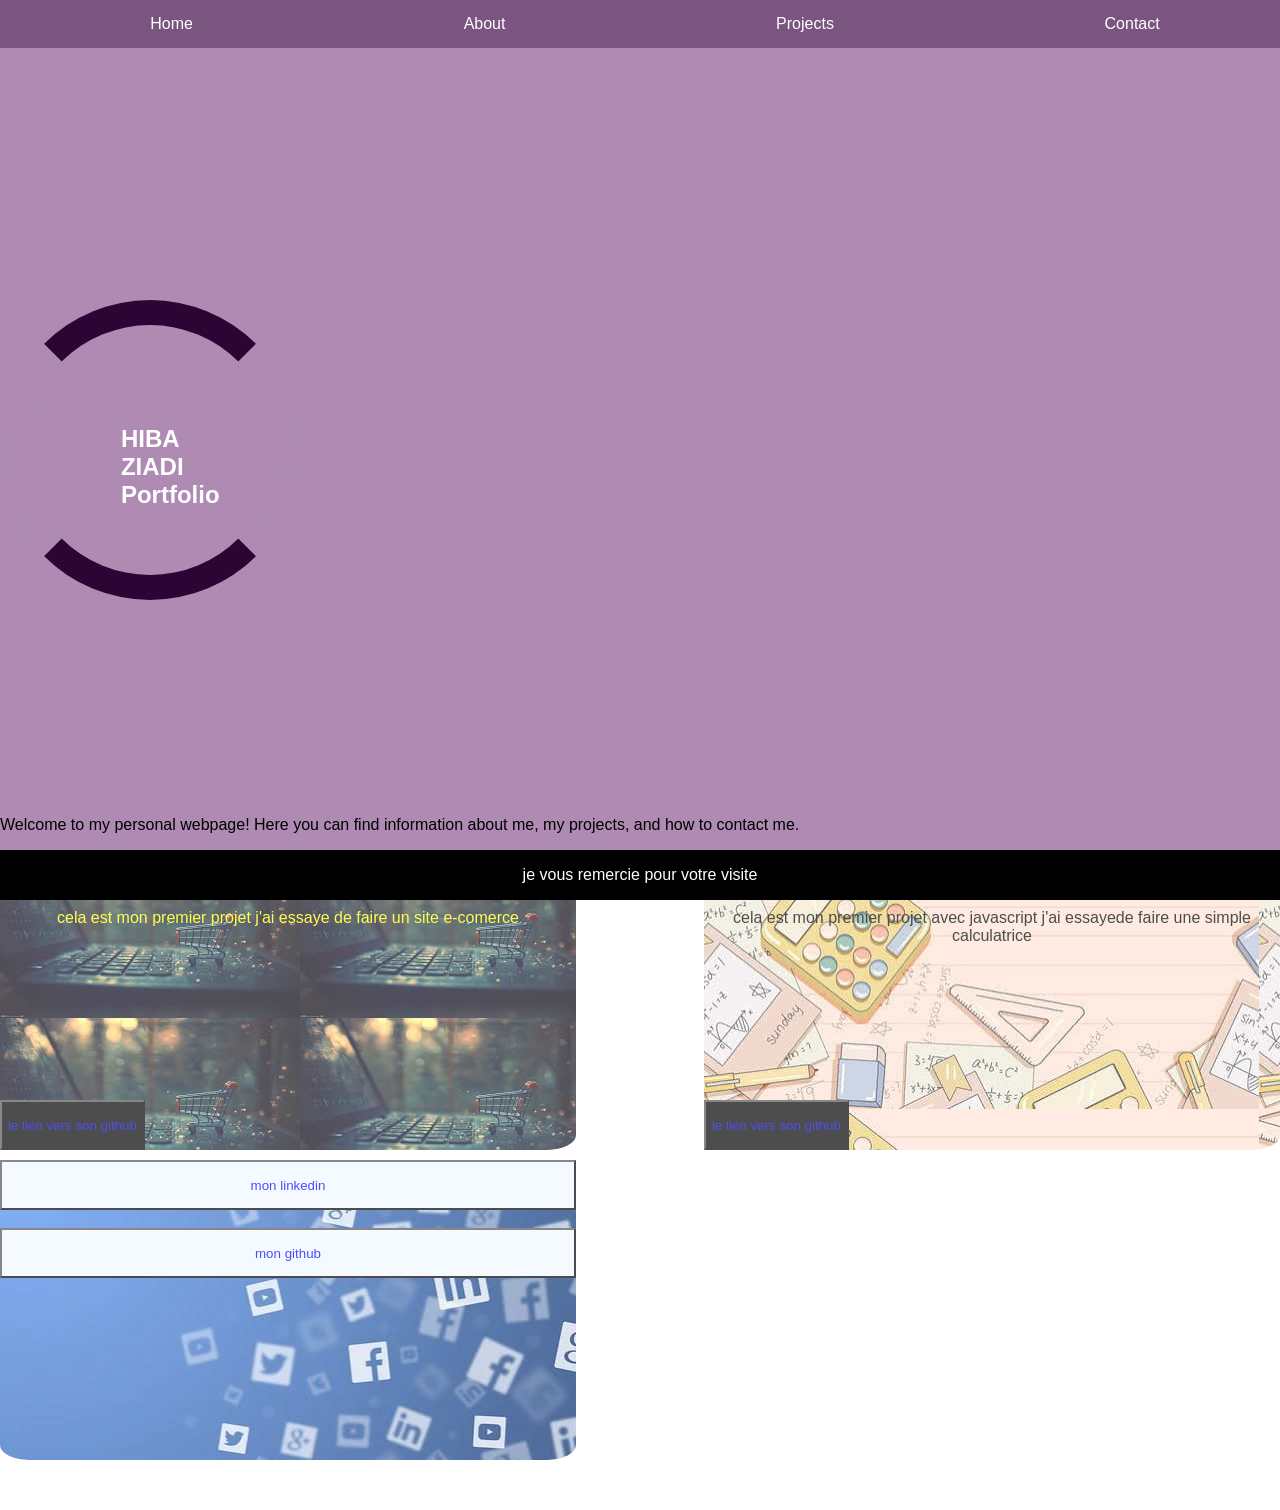
<file: index.html>
<!DOCTYPE html>
<html lang="en">
<head>
    <meta charset="UTF-8">
    <meta name="viewport" content="width=device-width, initial-scale=1.0">
    <meta name="author" content="Hiba Ziadi">
    <link rel="stylesheet" href="style.css">
    <title>HIBA ZIADI</title>
      
</head>
<body>

    <div id="home" style="display: flex; align-items: center; justify-content: space-between;">
           <center> <div class="animated-background">
     <center><div class="container" style="width: 25%;text-align: center; margin-top: 50px;">
        <h1 >HIBA ZIADI Portfolio</h1>
    </div>
    </center>
   </div></center>
    <div class="navbar" style="width: 100%;">
        <a href="#home">Home</a>
        <a href="about.html">About</a>
        <a href="#projects">Projects</a>
        <a href="#contact">Contact</a>
    </div>
    <div style="position: absolute;bottom: 50px; justify-content: center;">
     <p id="welcome-message" >
            Welcome to my personal webpage! Here you can find information about me, my projects, and how to contact me.
        </p>

        </div>
    </div>
       
    <div id="background-anime-body"></div>    
    <section id="projects">
      <div class="project1" >
       <center> <div class="titre"><h3> premier projet</h3></div></center>
       <center><div class="texte"><p>cela est mon premier projet j'ai essaye de faire un site e-comerce</p></div></center>
       <center><div class="lien"><button><a href="https://hibatia2002-eng.github.io/hibaziadi/">le lien vers son github</a></button> </div></center>
      </div>
      <div class="project2" >
       <center> <div class="titre" style="color: #00668b;"><h3> ma calculatrice</h3></div></center>
       <center><div class="texte" style="color: black;"><p>cela est mon premier projet avec javascript j'ai essayede faire une simple calculatrice</p></div></center>
       <center><div class="lien"><button><a href="https://hibatia2002-eng.github.io/calculatrice/">le lien vers son github</a></button> </div></center>
      </div>
      
    </section>
    <div id="contact">
        <button><a href="https://www.linkedin.com/in/hiba-ziadi-53a507366">mon linkedin</a></button><br><br>
        <button><a href="https://github.com/hibatia2002-eng">mon github</a></button>
      </div>
    <footer>
        <p>je vous remercie pour votre visite</p>
    </footer>

</body>
</html>
</file>
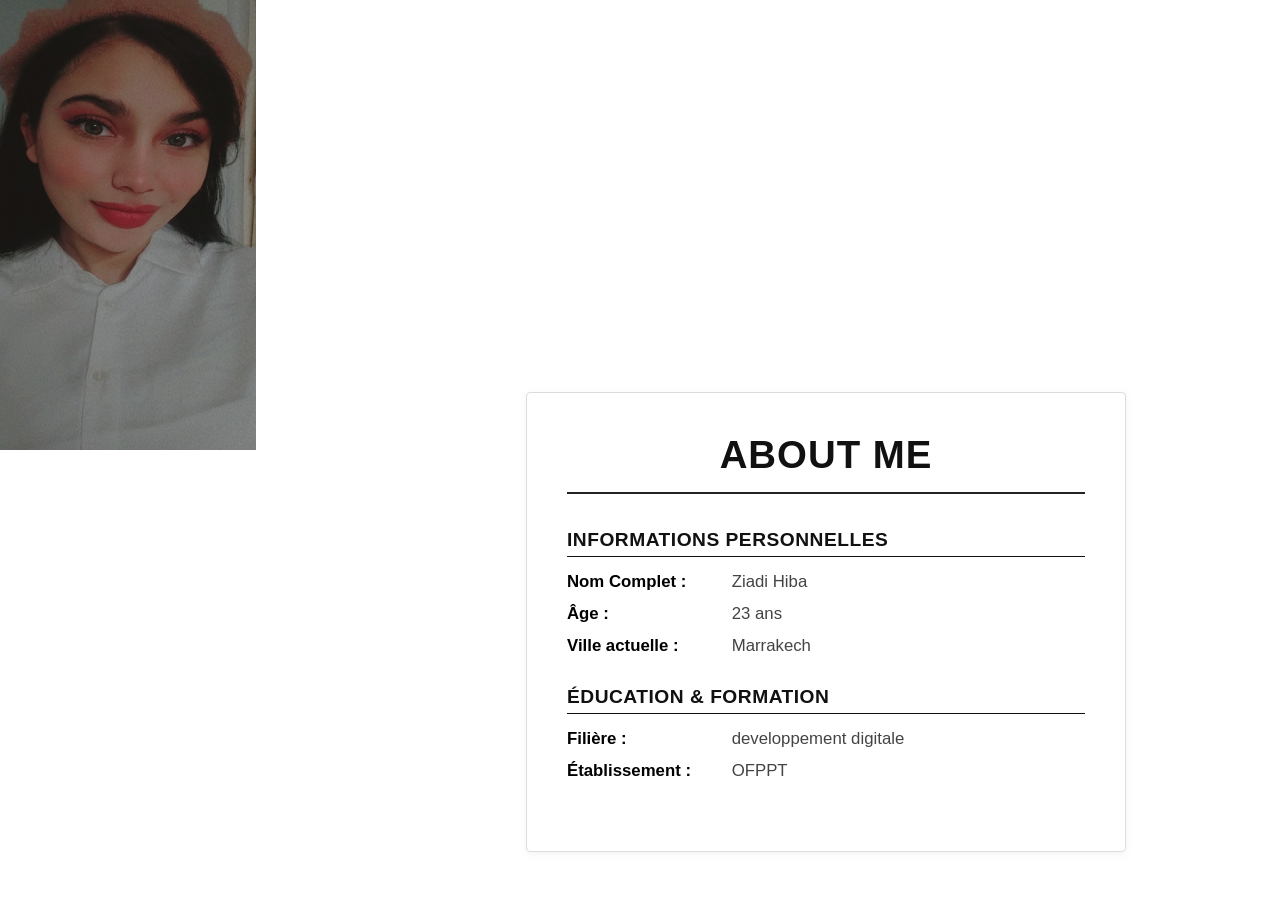
<file: about.html>
<!DOCTYPE html>
<html lang="fr" dir="ltr">
<head>
    <meta charset="UTF-8">
    <meta name="viewport" content="width=device-width, initial-scale=1.0">
    <title>About Me</title>
    <style>
        * {
            margin: 0;
            padding: 0;
            box-sizing: border-box;
            font-family: Arial, sans-serif;
        }

        body {
            display: flex;
            justify-content: center;
            align-items: center;
            /* min-height: 100vh; */
            background-image: url('me.jpeg') ;
            background-size: 20% 50%;
            background-repeat: no-repeat;
            background-attachment: fixed;
            position: relative;
            padding: 20px;
        }

        /* body::before {
            content: '';
            position: absolute;
            top: 0;
            left: 0;
            width: 100%;
            height: 100%;
            background: rgba(255, 255, 255, 0.9);
            z-index: 1;
        } */

        .cv-container {
            position: relative;
            z-index: 2;
            background: #ffffff;
            border: 1px solid #dcdcdc;
            padding: 40px;
            margin-left: 30%;
            margin-top: 30%;
            border-radius: 4px;
            width: 100%;
            max-width: 600px;
            box-shadow: 0 2px 10px rgba(0, 0, 0, 0.05);
        }

        .cv-header {
            text-align: center;
            margin-bottom: 35px;
            border-bottom: 2px solid #222222;
            padding-bottom: 15px;
        }

        .cv-header h1 {
            font-size: 2.4rem;
            color: #111111;
            text-transform: uppercase;
            letter-spacing: 1px;
        }

        .cv-section {
            margin-bottom: 30px;
        }

        .cv-section-title {
            font-size: 1.2rem;
            color: #111111;
            text-transform: uppercase;
            border-bottom: 1px solid #111111;
            padding-bottom: 5px;
            margin-bottom: 15px;
            font-weight: bold;
            letter-spacing: 0.5px;
        }

        .info-grid {
            display: block;
        }

        .info-row {
            margin-bottom: 12px;
            font-size: 1.05rem;
            color: #333333;
        }

        .info-label {
            font-weight: bold;
            color: #000000;
            display: inline-block;
            width: 160px;
        }

        .info-value {
            color: #444444;
        }

        @media (max-width: 480px) {
            .cv-container {
                padding: 20px;
            }
            .cv-header h1 {
                font-size: 1.8rem;
            }
            .info-label {
                display: block;
                width: 100%;
                margin-bottom: 2px;
            }
        }
    </style>
</head>
<body>

    <div class="cv-container">
        <div class="cv-header">
            <h1>About Me</h1>
        </div>

        <div class="cv-section">
            <div class="cv-section-title">Informations Personnelles</div>
            <div class="info-grid">
                <div class="info-row">
                    <span class="info-label">Nom Complet :</span>
                    <span class="info-value">Ziadi Hiba</span>
                </div>
                <div class="info-row">
                    <span class="info-label">Âge :</span>
                    <span class="info-value">23 ans</span>
                </div>
                <div class="info-row">
                    <span class="info-label">Ville actuelle :</span>
                    <span class="info-value">Marrakech</span>
                </div>
            </div>
        </div>

        <div class="cv-section">
            <div class="cv-section-title">Éducation & Formation</div>
            <div class="info-grid">
                <div class="info-row">
                    <span class="info-label">Filière :</span>
                    <span class="info-value">developpement digitale</span>
                </div>
                <div class="info-row">
                    <span class="info-label">Établissement :</span>
                    <span class="info-value">OFPPT</span>
                </div>
            </div>
        </div>
    </div>

</body>
</html>
</file>
<file: style.css>
body{
    margin:0;
    font-family:Arial, sans-serif;
     overflow-x:hidden; 
}

/* background-anime*/
#background-anime-body{
    position:fixed;
    inset:0;
    background: #af8bb3;
    animation:bgAnimation 5s infinite alternate;
    z-index:-2;
}

@keyframes bgAnimation{
    from{
        opacity:0.5;
    }
    to{
        opacity:1;
    }
}

/* Navbar */
.navbar{
    position:fixed;
    top:0;
    width:100%;
    display:flex;
    justify-content:space-around;
    padding:15px;
    background:rgba(43,5,51,0.4);
}

.navbar a{
    color:#fff;
    text-decoration:none;
}

/* Section */
#home{
    height:100vh;
    display:flex;
    justify-content:center;
    align-items:center;
}

/* la cercle*/
.animated-background{
    width:250px;
    height:250px;
    border-radius:50%;
    border:25px solid #af8bb3;
    border-top-color:#2b0533;
    border-bottom-color:#2b0533;

    display:flex;
    justify-content:center;
    align-items:center;
    text-align:center;
    box-sizing: content-box;  
    animation:spin 5s linear infinite;
}

@keyframes spin{
    from{
       translate: 0 0; transform:rotate(0deg);
    }
    to{
     translate: 500px 0;   transform:rotate(360deg);
    }
}

/* le titre*/
.animated-background h1{
    font-size:24px;
    color:white;

    /* pour que le texte reste fixe*/
    animation:antiSpin 5s linear infinite;
}

@keyframes antiSpin{
    from{
        transform:rotate(0deg);
    }
    to{
        transform:rotate(-360deg);
    }
}
section{
    display: flex;
    align-items: center;
    justify-content: space-between;
    width: 100%;
}
.project1{
    position: relative;
    width: 45%;
    height: 300px;
    background-image: url("e-comerce.jpeg");
    opacity: 0.7;
    border-radius: 5%;
    flex-direction: column;
    bottom: 50px;
}
.project2{
    position: relative;
    width: 45%;
    height: 300px;
    background-image: url("images.jpeg");
    opacity: 0.7;
    border-radius: 5%;
    flex-direction: column;
    bottom: 50px;
}
.titre{
    color: white;
}
.texte{
    color: yellow;
}
.lien{
    position: absolute;
    bottom: 0;
}
button{
    background-color: black;
    height: 50px;
    width: 100%;
}
footer{
    position: fixed;
    bottom: 0;
    background-color: black;
    color: white;
    text-align: center;
    width: 100%;
    height: 50px;
}
#contact{
    background-image: url("sm.jpeg");
    position: relative;
    width: 45%;
    height: 300px;
    opacity: 0.7;
    border-radius: 5%;
    flex-direction: column;
    bottom: 50px;
    margin-top: 10px;
}
a{
    text-decoration: none;
}
#contact button {
    background-color: aliceblue;
    color: blue;
}
#contact a{
    color: blue;
}
</file>
